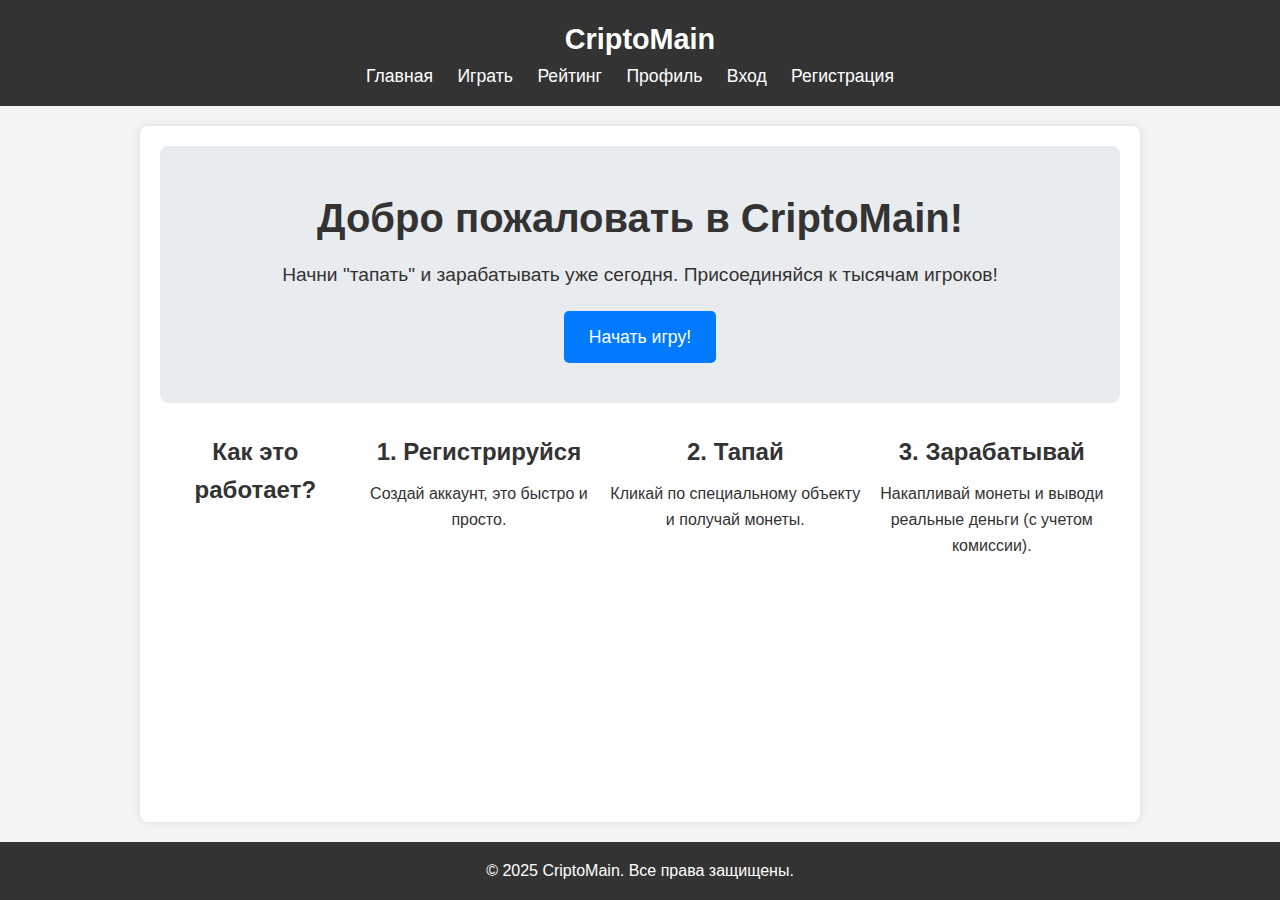
<file: index.html>
<!DOCTYPE html>
<html lang="ru">
<head>
    <meta charset="UTF-8">
    <meta name="viewport" content="width=device-width, initial-scale=1.0">
    <title>CriptoMain - Главная</title>
    <link rel="stylesheet" href="style.css">
</head>
<body>
    <header>
        <nav>
            <div class="logo">CriptoMain</div>
            <ul>
                <li><a href="index.html">Главная</a></li>
                <li><a href="game.html">Играть</a></li>
                <li><a href="leaderboard.html">Рейтинг</a></li>
                <li><a href="profile.html">Профиль</a></li>
                <li><a href="login.html">Вход</a></li>
                <li><a href="register.html">Регистрация</a></li>
            </ul>
        </nav>
    </header>

    <main>
        <section class="hero">
            <h1>Добро пожаловать в CriptoMain!</h1>
            <p>Начни "тапать" и зарабатывать уже сегодня. Присоединяйся к тысячам игроков!</p>
            <a href="register.html" class="cta-button">Начать игру!</a>
        </section>

        <section class="features">
            <h2>Как это работает?</h2>
            <div class="feature">
                <h3>1. Регистрируйся</h3>
                <p>Создай аккаунт, это быстро и просто.</p>
            </div>
            <div class="feature">
                <h3>2. Тапай</h3>
                <p>Кликай по специальному объекту и получай монеты.</p>
            </div>
            <div class="feature">
                <h3>3. Зарабатывай</h3>
                <p>Накапливай монеты и выводи реальные деньги (с учетом комиссии).</p>
            </div>
        </section>
    </main>

    <footer>
        <p>&copy; 2025 CriptoMain. Все права защищены.</p>
    </footer>

    <script src="script.js"></script>
</body>
</html>
</file>
<file: style.css>
/* Basic Reset */
* {
    margin: 0;
    padding: 0;
    box-sizing: border-box;
}

body {
    font-family: 'Arial', sans-serif;
    line-height: 1.6;
    background-color: #f4f4f4;
    color: #333;
    display: flex;
    flex-direction: column;
    min-height: 100vh;
}

header {
    background: #333;
    color: #fff;
    padding: 1rem 0;
    text-align: center;
}

header .logo {
    font-size: 1.8rem;
    font-weight: bold;
}

header nav ul {
    list-style: none;
    padding: 0;
    text-align: center;
}

header nav ul li {
    display: inline;
    margin-right: 20px;
}

header nav ul li a {
    color: #fff;
    text-decoration: none;
    font-size: 1.1rem;
}

header nav ul li a:hover {
    text-decoration: underline;
}

main {
    flex-grow: 1;
    padding: 20px;
    max-width: 1000px;
    margin: 20px auto;
    background: #fff;
    box-shadow: 0 0 10px rgba(0,0,0,0.1);
    border-radius: 8px;
}

.hero {
    text-align: center;
    padding: 40px 20px;
    background-color: #e9ecef;
    border-radius: 8px;
    margin-bottom: 30px;
}

.hero h1 {
    font-size: 2.5rem;
    margin-bottom: 10px;
    color: #333;
}

.hero p {
    font-size: 1.2rem;
    margin-bottom: 20px;
}

.cta-button {
    display: inline-block;
    background: #007bff;
    color: #fff;
    padding: 12px 25px;
    text-decoration: none;
    border-radius: 5px;
    font-size: 1.1rem;
    transition: background-color 0.3s ease;
    border: none;
    cursor: pointer;
}

.cta-button:hover {
    background: #0056b3;
}

.features {
    display: flex;
    justify-content: space-around;
    text-align: center;
    margin-bottom: 30px;
}

.feature {
    flex-basis: 30%;
}

.feature h3 {
    font-size: 1.5rem;
    margin-bottom: 10px;
}

.auth-form, .profile-section, .game-interface, .leaderboard-section {
    padding: 20px;
}

.auth-form h2, .profile-section h2, .game-interface h2, .leaderboard-section h2 {
    text-align: center;
    margin-bottom: 20px;
    font-size: 2rem;
}

.form-group {
    margin-bottom: 15px;
}

.form-group label {
    display: block;
    margin-bottom: 5px;
    font-weight: bold;
}

.form-group input[type="text"],
.form-group input[type="email"],
.form-group input[type="password"],
.form-group input[type="number"],
.form-group select,
.form-group textarea {
    width: 100%;
    padding: 10px;
    border: 1px solid #ddd;
    border-radius: 4px;
}

.auth-form p {
    text-align: center;
    margin-top: 15px;
}

#click-object-container {
    text-align: center;
    margin: 30px 0;
}

#tap-button {
    padding: 20px 40px;
    font-size: 1.5rem;
    background-color: #28a745;
    color: white;
    border: none;
    border-radius: 50%; /* Makes it round */
    cursor: pointer;
    transition: transform 0.1s ease, background-color 0.3s ease;
    box-shadow: 0 5px #1e7e34;
}

#tap-button:active {
    transform: translateY(2px);
    box-shadow: 0 2px #1e7e34;
}

.game-stats {
    text-align: center;
    font-size: 1.2rem;
}

.game-stats p {
    margin-bottom: 10px;
}

.upgrades {
    margin-top: 30px;
    text-align: center;
}

.leaderboard-section table {
    width: 100%;
    border-collapse: collapse;
    margin-top: 20px;
}

.leaderboard-section th, .leaderboard-section td {
    border: 1px solid #ddd;
    padding: 10px;
    text-align: left;
}

.leaderboard-section th {
    background-color: #f0f0f0;
}

.profile-info p {
    font-size: 1.1rem;
    margin-bottom: 10px;
}

.withdrawal-section h3, .payout-history h3 {
    margin-top: 30px;
    margin-bottom: 15px;
}

#withdrawal-message {
    margin-top: 15px;
    text-align: center;
    font-weight: bold;
}

footer {
    background: #333;
    color: #fff;
    text-align: center;
    padding: 1rem 0;
    margin-top: auto; /* Pushes footer to the bottom */
}

/* Responsive Design */
@media (max-width: 768px) {
    header nav ul li {
        display: block;
        margin-bottom: 10px;
    }

    .features {
        flex-direction: column;
    }

    .feature {
        margin-bottom: 20px;
    }
}
</file>
